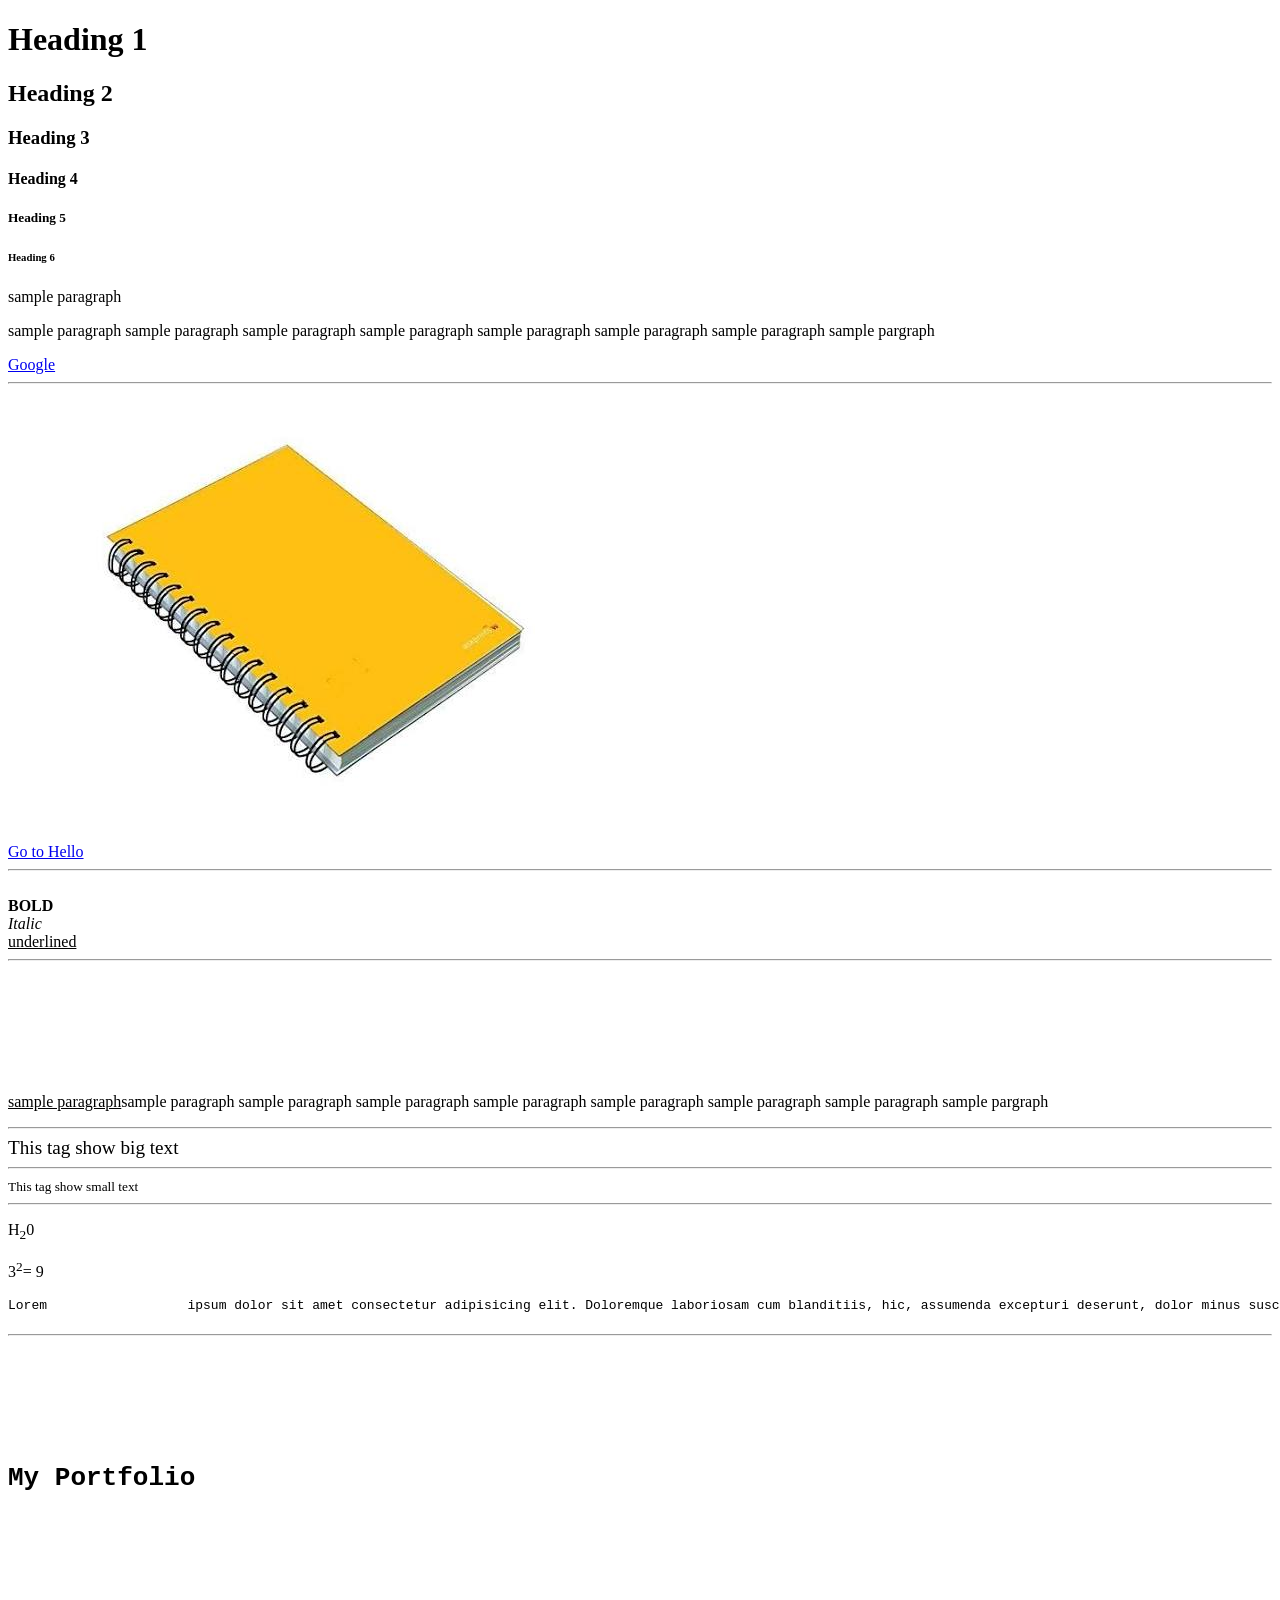
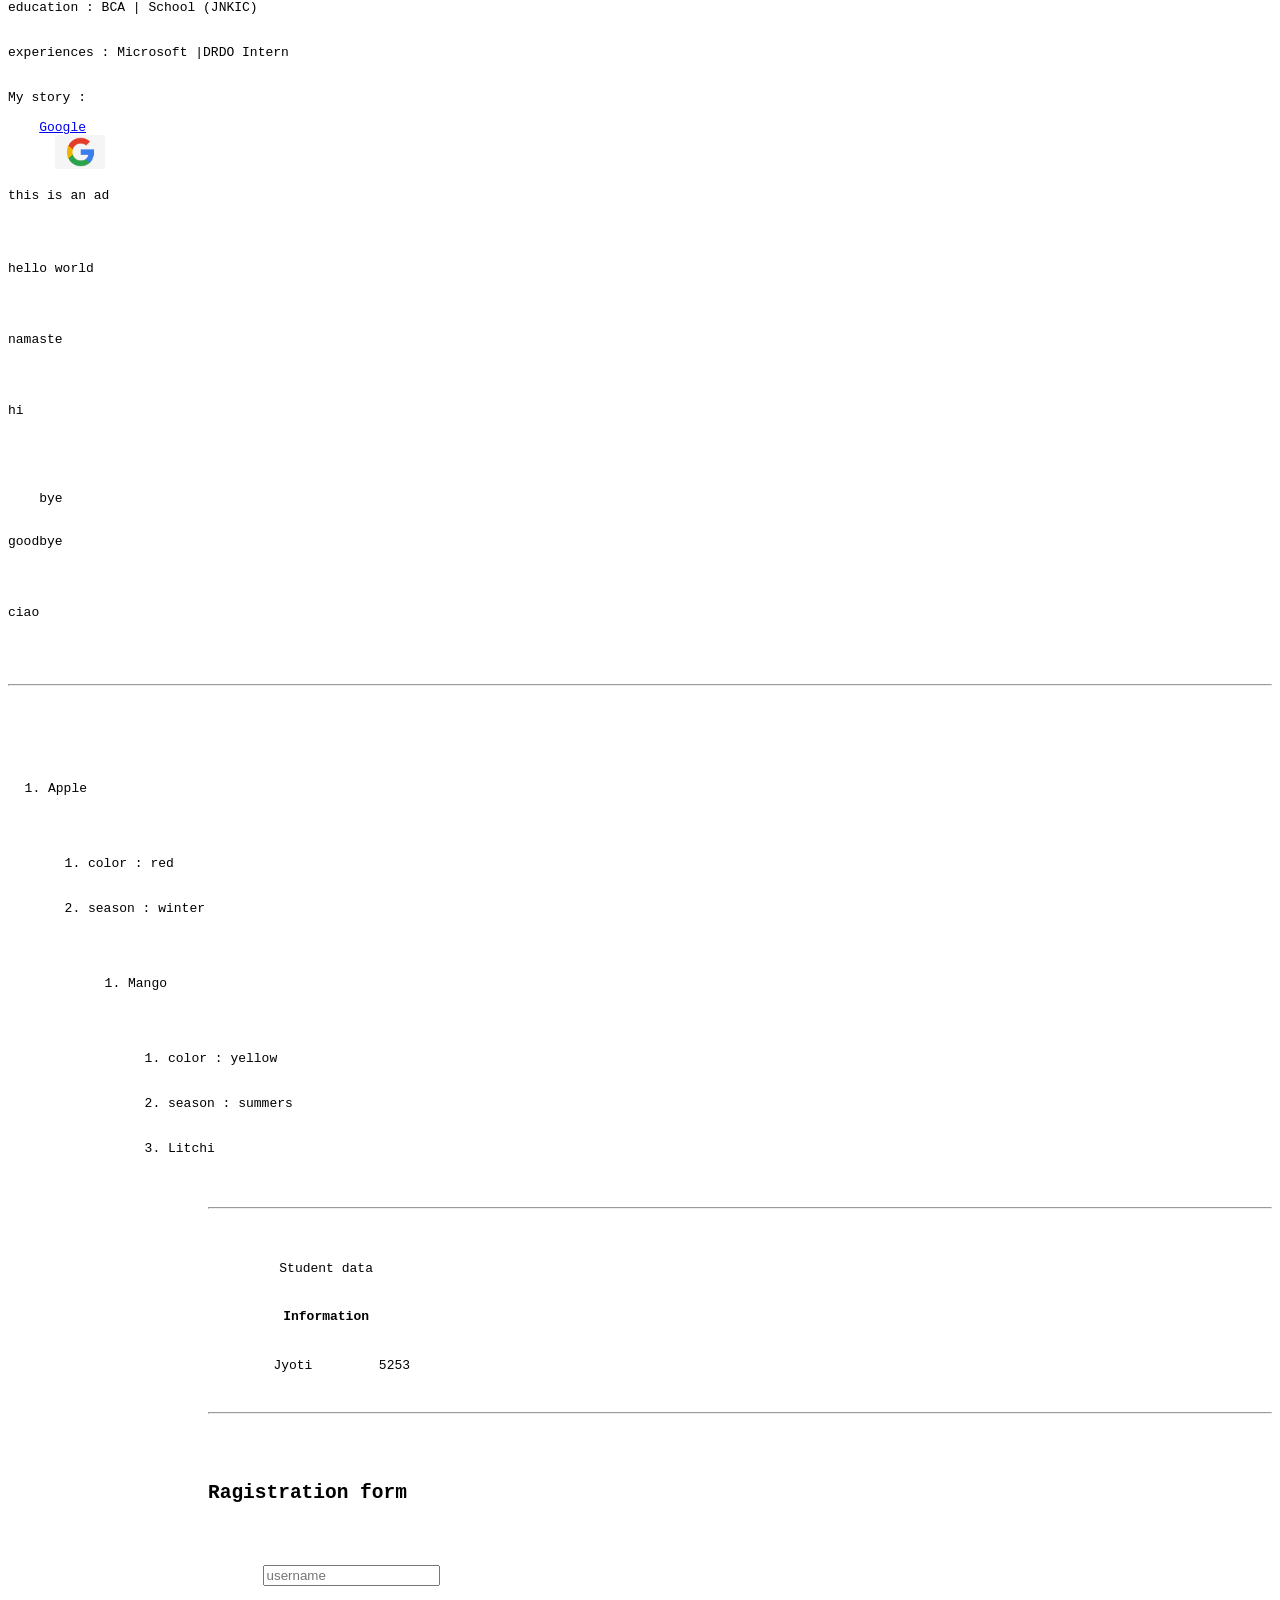
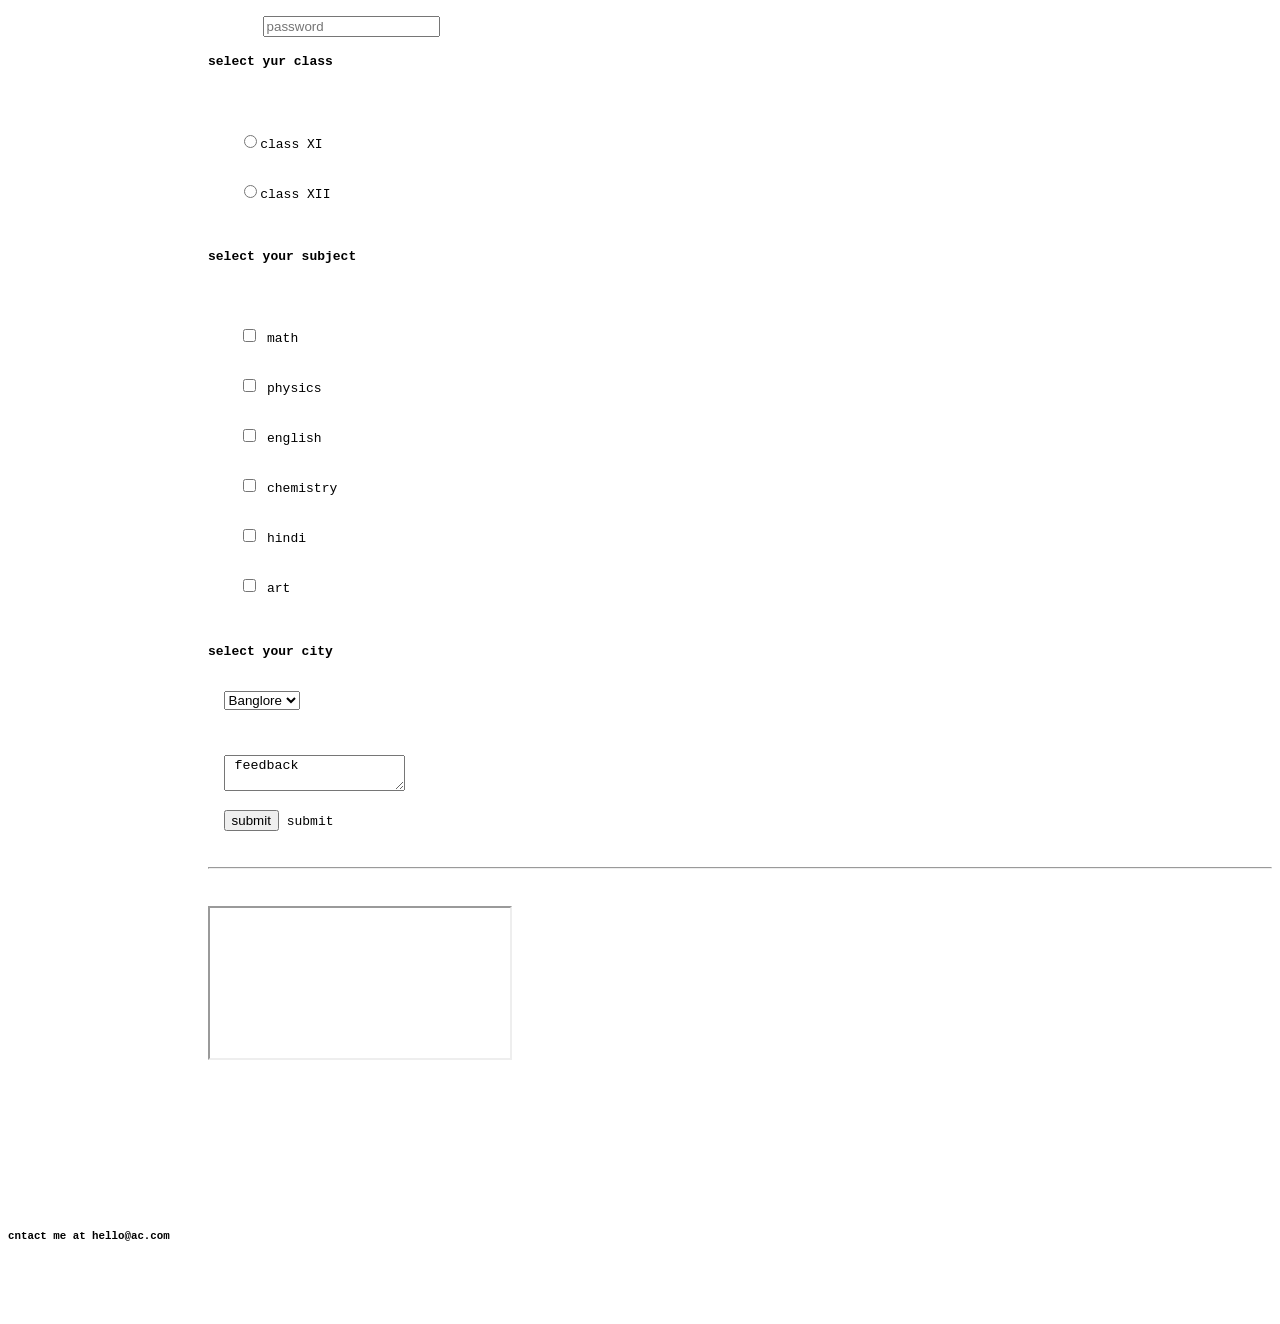
<file: index.html>
<!DOCTYPE html>
<html lang="en">
<head>
    <meta charset="UTF-8">
    <meta name="viewport" content="width=device-width, initial-scale=1.0">
    <title>Document</title>
</head>
<body>
  <h1>Heading 1</h1>
  <h2>Heading 2</h2>
  <h3>Heading 3</h3> 
  <h4>Heading 4</h4> 
  <h5>Heading 5</h5>
  <h6>Heading 6</h6>

  <p>sample paragraph</p>

  <p>sample paragraph sample paragraph sample paragraph sample paragraph sample paragraph sample paragraph sample paragraph sample pargraph </p>
  <a href="https://www.google.com/">Google</a>
  <hr/>
  <br>
  <a href="/Hello.html">Go to Hello</a>
  <img src="images.jpg"alt="Yello Notbook" />
  <hr/>
  <br/>
  <b>BOLD</b>
  <br/> 
  <i>Italic</i>
  <br/>
  <u>underlined</u>
  <hr/>
  <br/>
  <br/>
  <br/>
  <br/>
  <br/>
  <br/>
   <p>  
  <u>sample paragraph</u>sample paragraph sample paragraph sample paragraph sample paragraph sample paragraph sample paragraph sample paragraph sample pargraph 
<p/>
<hr/>
<big>This tag show big text</big>
<hr/>
 <small>This tag show small text</small>

 <hr/>
 <p>H<sub>2</sub>0</p>
 <p>3<sup>2</sup>= 9</p>


<pre>Lorem                  ipsum dolor sit amet consectetur adipisicing elit. Doloremque laboriosam cum blanditiis, hic, assumenda excepturi deserunt, dolor minus suscipit eos ullam maxime incidunt veniam ea vitae porro. Debitis, illum nemo!
  <hr/>
  <pre/>

  <header>
    <h1>My Portfolio</h1> 
  </header>
  <main>
    <section>education : BCA | School (JNKIC)</section>
    <section>experiences : Microsoft |DRDO Intern</section>
    <article>My story :</article>
    <a href="http://google.com" target="_main">Google</a>
      <img src="google-logo.webp"alt="google"width=50"><a/>
    <aside>this is an ad</aside>
<div>
    <p>hello world</p></div>
    <p>namaste</p>
    <p>hi</p>
<div/>

<span>
    bye
    <p>goodbye</p>
    <p>ciao</p>
 <span/>
 <hr/>

 <ol>
  <li>Apple</li>
    <ol>
      <li>color : red</li>
      <li>season : winter</li>
    <ol/>
  <li>Mango</li>
   <ol>
     <li>color : yellow</li>
     <li>season : summers</li>
  <li>Litchi</li>
<ol/>

<hr/>

<table>
  <thead>
  <caption>
    Student data
  </caption>
  <tr>
    <th colspan="2">
     Information 
  </th>
    </tr>
  </thead>
  <tbody>
    <tr>
      <td>
        Jyoti
      </td>
      <td>
        5253
      </td>
    </tr>
  </tbody>
</table>
<hr/>

    <h2>Ragistration form</h2>
    <form action="/action.php">
       <input type="text" placeholder="username ">
       <br>
       <input type="password" placeholder="password"
       <br>
<h4>select yur class </h4>

        <label for="101">
    <input type="radio" value="class XI" name="class" id="101">class XI
  </label>
  <label for="102"> 
    <input type="radio" value="class XII" name="class" id="102">class XII
  </label>

<h4>select your subject</h4>

 <label for="math">
    <input type="checkbox" value="math" name="subject"id="101"> math
  </label>  
   <label for="phy">
    <input type="checkbox" value="phy" name="subject"id="102"> physics
  </label>  
  <label for="eng">
    <input type="checkbox" value="eng" name="subject"id="103"> english
  </label>  
<label for="chem">
    <input type="checkbox" value="chem" name="subject"id="104"> chemistry
  </label>  
  <label for="hindi">
    <input type="checkbox" value="hindi" name="subject"id="105"> hindi
  </label>  
  <label for="art">
    <input type="checkbox" value="art" name="subject"id="106"> art
  </label> 

<h4>select your city</h4>
  <select name="city>"
    <option value="Delhi"</option> Delhi
    <option value="Banglore"</option> Banglore
    <option value="Pune"</option> Pune
    <option value="Mumbai"</option> Mumbai
    <option value="Gujrat"</option> Gujrat
    </select>
    


  <textarea name="feedback" id="101" placeholder="give me your valueable feedback here"> feedback</textarea>

  <input type="submit" value="submit"> submit
    </form>
<hr/>

<iframe>
 width="560" height="315" src="https://www.youtube.com/embed/UmnCZ7-9yDY?si=gjnSczBDI5Kg2bGh" title="YouTube video player" frameborder="0" allow="accelerometer; autoplay; clipboard-write; encrypted-media; gyroscope; picture-in-picture; web-share" referrerpolicy="strict-origin-when-cross-origin" allowfullscreen>
</iframe>


 

  </main>
  <footer>
    <h5>cntact me at hello@ac.com</h5>
  </footer>
</body>
</html>
</file>
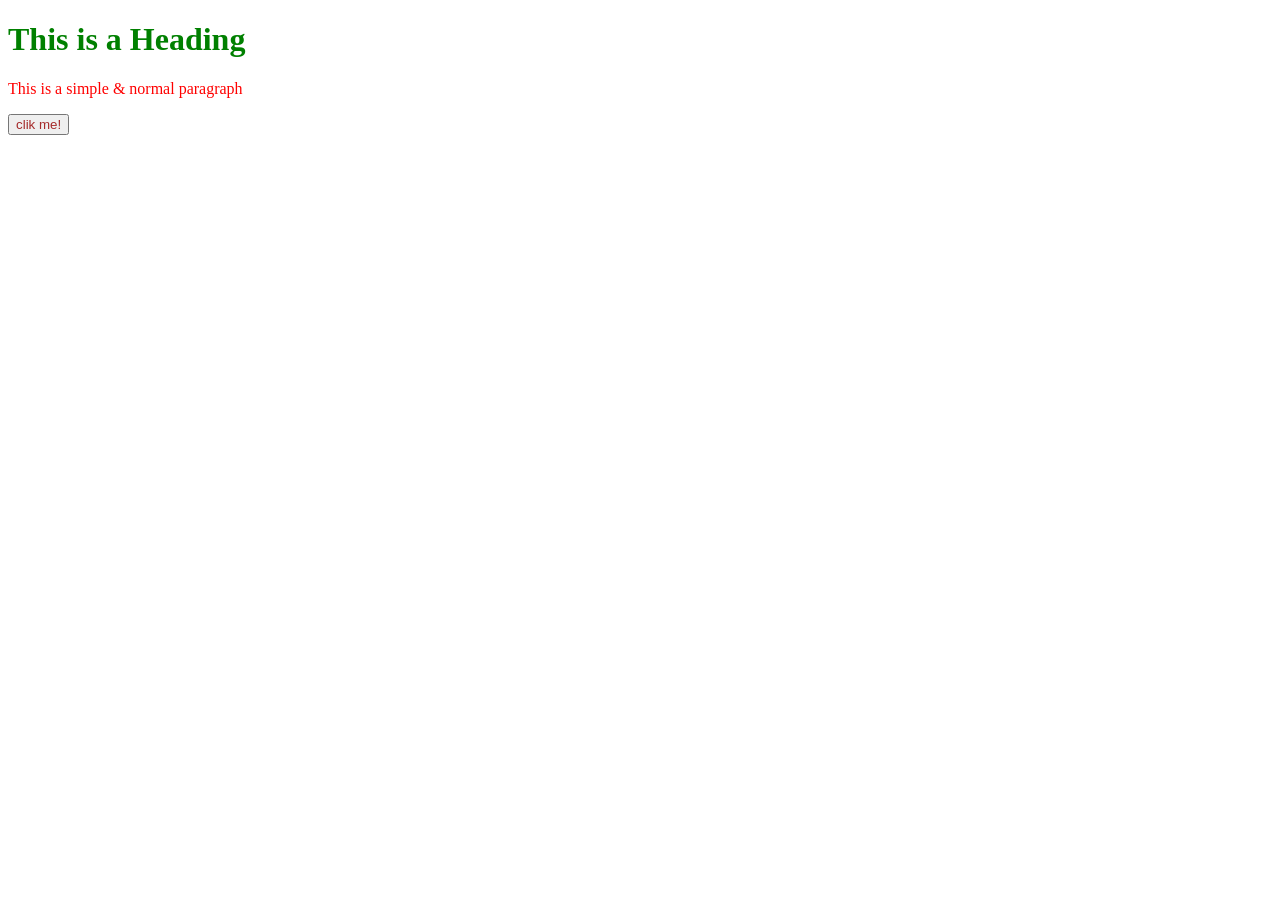
<file: prectice.html>
<!DOCTYPE html>
<html lang="en">
<head>
    <meta charset="UTF-8">
    <meta name="viewport" content="width=device-width, initial-scale=1.0">
    <title>Document</title>
    <link rel="stylesheet"href="style.css">
</head>
<body>
 <h1>This is a Heading</h1> 
 <p>This is a simple & normal paragraph</p>
 <button>clik me!</button>  
    
</body>
</html>
</file>
<file: style.css>
h1{
    color:green
}

p{
    color:red
    
}

button {
    color: brown;
}
</file>
